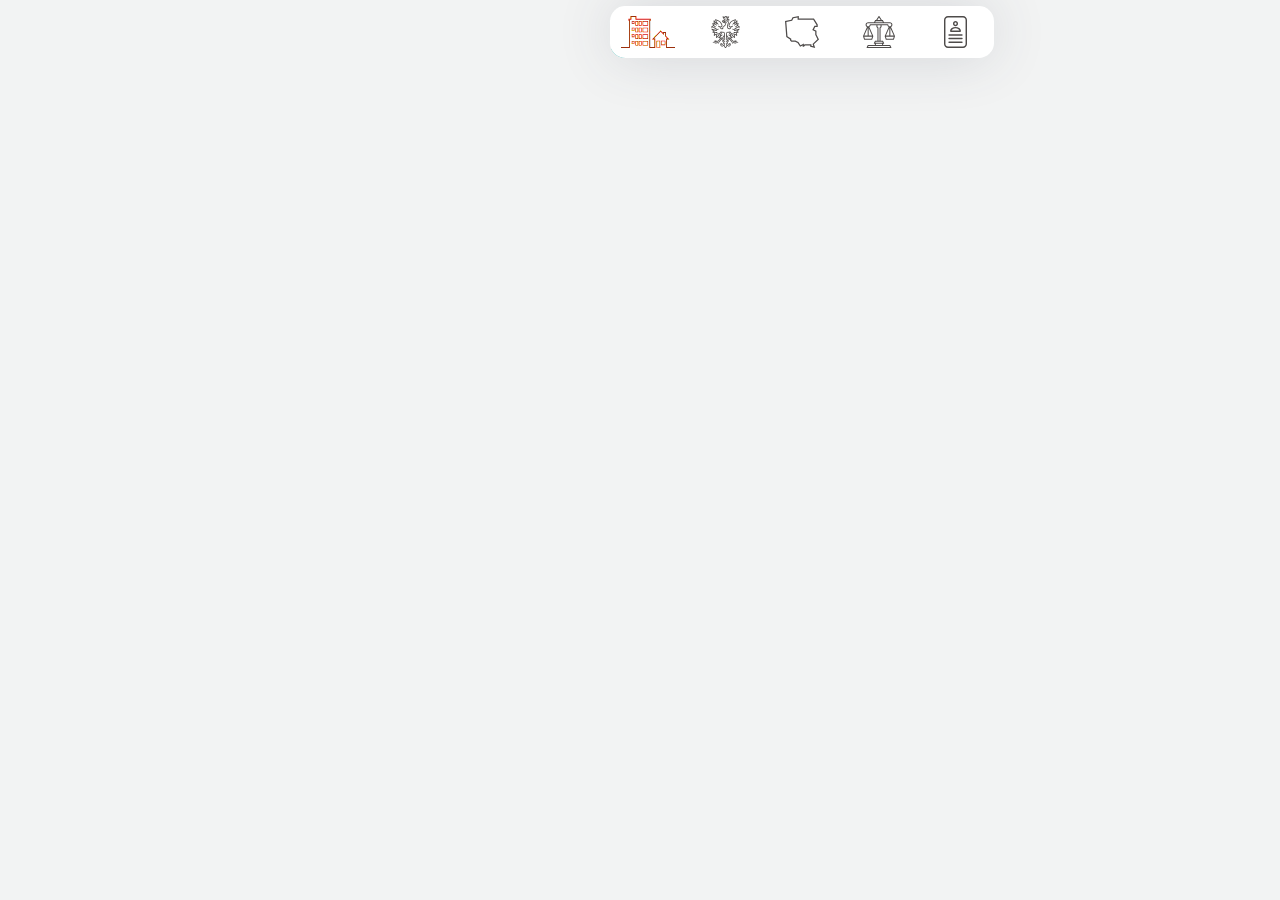
<file: html/index.html>
<!DOCTYPE html>
<html lang="pl-PL">

<head>
	<meta charset="UTF-8" />
	<meta name="viewport" content="width=device-width, initial-scale=1.0" />
	<meta http-equiv="X-UA-Compatible" content="ie=edge" />
	<meta name="keywords" content="polska, poland, flaga, godło, historia, władza, parlament, prezydent, premier" />
	<meta name="description"
		content="Witaj na mojej stronie! Przewędruj Polskę, fascynujący kraj o bogatej historii i dziedzictwie. Poznaj mnie oraz odkryj piękno Polski poprzez jej flagę, godło, wojenną banderę i hymn. Wyrusz w wirtualną podróż przez malowniczą geografię, poznając podział administracyjny, stolicę oraz największe miasta. Zanurz się w tajemnicach władzy, śledząc rozwój kraju i jego decydentów. Polska to nie tylko miejsce na mapie, to serce Europy, które bije silnym pulsującym życiem. Zapraszam do odkrywania z nami tej fascynującej krainy!" />
	<meta name="author" content="Szymon Olkowski" />
	<title>Odkryj Polskę: Historia, Kultura i Tajemnice</title>
	<!-- !CSS Section -->
	<link rel="shortcut icon" href="../img/favicon.ico" type="image/x-icon" />
	<link rel="stylesheet" href="../css/nav.css" />
	<link rel="stylesheet" href="../css/main.css" />
	<link href="https://fonts.googleapis.com/css?family=Baloo+2:400,800&display=swap" rel="stylesheet" />
	<!-- !JS & Script Section -->
</head>

<body>
	<p id="info-navbar">
		<span id="inside-info-navbar"></span>
	</p>
	<header id="navbar-container">
		<nav id="navbar">
			<ul>
				<a onmouseover="change_text('Strona Główna')" id="home-li" href="index.html">
					<li>
						<img id="home-icon" class="navbar-icons" src="../img/hmicon.svg" />
					</li>
				</a>
				<a onmouseover="change_text('Polskie Symbole Narodowe')" id="pns-li" href="pns.html">
					<li>
						<img id="pns-icon" class="navbar-icons" src="../img/psnicon.svg" />
					</li>
				</a>
				<a onmouseover="change_text('Geografia i Miasta Polski')" id="geo-li" href="geography.html">
					<li>
						<img id="geo-icon" class="navbar-icons" src="../img/geoicon.svg" />
					</li>
				</a>
				<a onmouseover="change_text('Władza w Polsce')" id="law-li" href="authority.html">
					<li>
						<img id="law-icon" class="navbar-icons" src="../img/lawicon.svg" />
					</li>
				</a>
				<a onmouseover="change_text('O mnie')" id="me-li" href="me.html">
					<li>
						<img id="me-icon" class="navbar-icons" src="../img/meicon.svg" />
					</li>
				</a>
				<img class="indicator" src="../img/indicator.svg" />
			</ul>
		</nav>
	</header>
	<main class="main-index">
		<aside class="left-up-index">

		</aside>
		<aside class="left-down-index">

		</aside>
		<article class="main-content-index">

		</article>
	</main>
	<footer class="footer-index">
		<section class="footer-left-index"></section>
		<section class="author-index">
			<figure class="logo-container">
				<div class="logo-block">
					<img src="../img/logo.svg" alt="logo">
				</div>
			</figure>
			<article class="name-and-lastname">
				<h2>Szymon Olkowski</h2>
				<h4>Uczeń ZS Wieleń</h4>
			</article>
			<hr>
			<article class="multimedia">
				<ul>
					<a href="https://github.com/szymonolkowski" target="_blank">
						<li>
							<img class="multimedia-icon" src="../img/github.svg" alt="github-icon">
						</li>
					</a>
					<a href="https://stackoverflow.com/users/21071633/szymon-olkowski?tab=profile" target="_blank">
						<li>
							<img class="multimedia-icon" src="../img/stackoverflow.svg" alt="stackoverflow-icon">
						</li>
					</a>
					<a href="https://medium.com/@szymonolkowski" target="_blank">
						<li>
							<img class="multimedia-icon" src="../img/medium.svg" alt="medium-icon">
							
						</li>
					</a>
				</ul>
			</article>
		</section>
	</footer>
	<script src="../js/nav.js"></script>
</body>

</html>
</file>
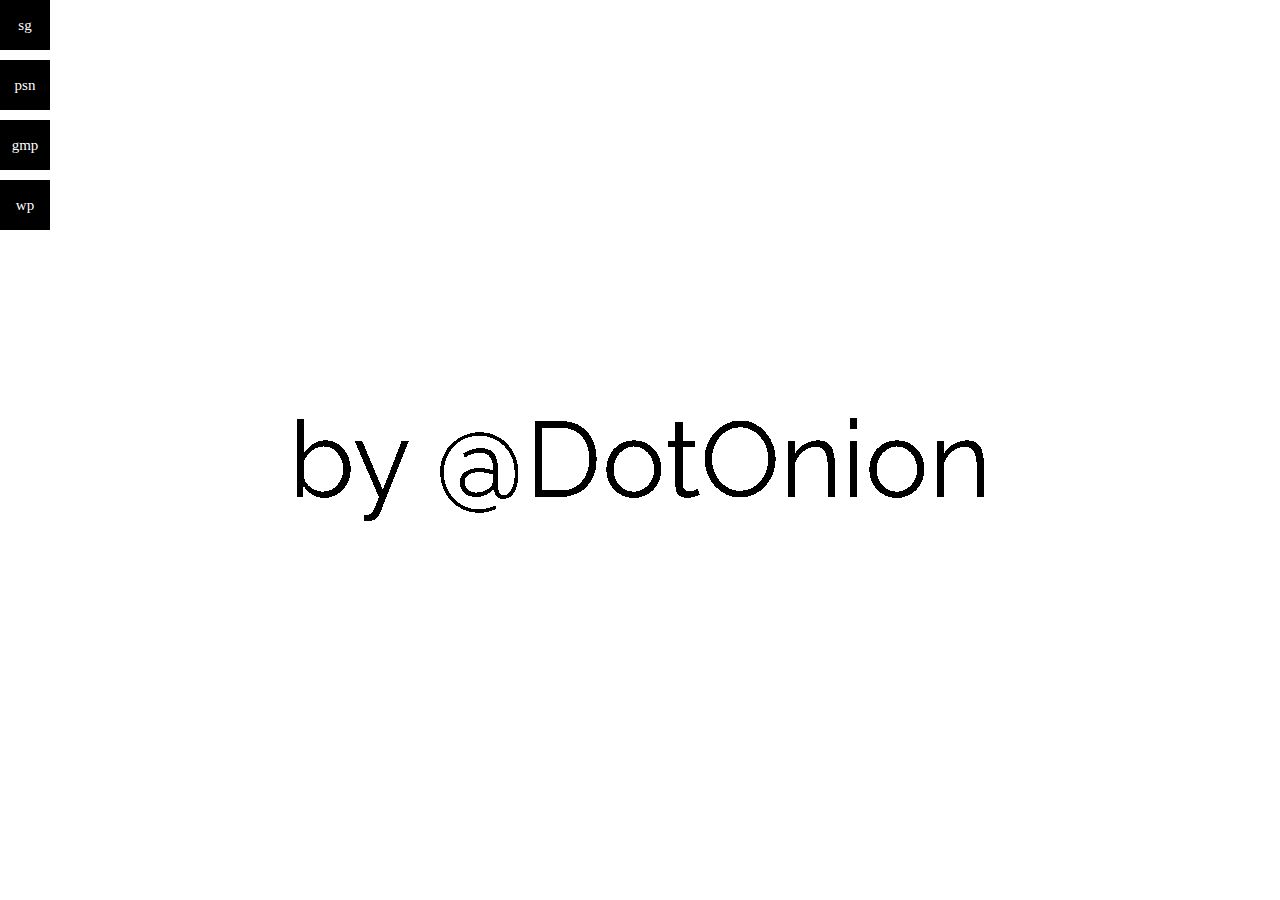
<file: test/index.html>
<!DOCTYPE html>
<html>
<head>
	<meta charset="UTF-8">
	<title>Document</title>
	<link rel="stylesheet" href="styl.css">
</head>
<body>
	<div id="container">
		<span id="text1"></span>
		<span id="text2"></span>
	</div>
	<div class="t" id="n" onmouseover="morphing()">sg</div>
	<div class="t" id="a">psn</div>
	<div class="t" id="v">gmp</div>
	<div class="t" id="c">wp</div>

	<svg id="filters">
		<defs>
			<filter id="threshold">
				<feColorMatrix in="SourceGraphic" type="matrix" values="1 0 0 0 0
										0 1 0 0 0
										0 0 1 0 0
										0 0 0 255 -140" />
			</filter>
		</defs>
	</svg>
	<script src="main.js"></script>
</body>
</html>
</file>
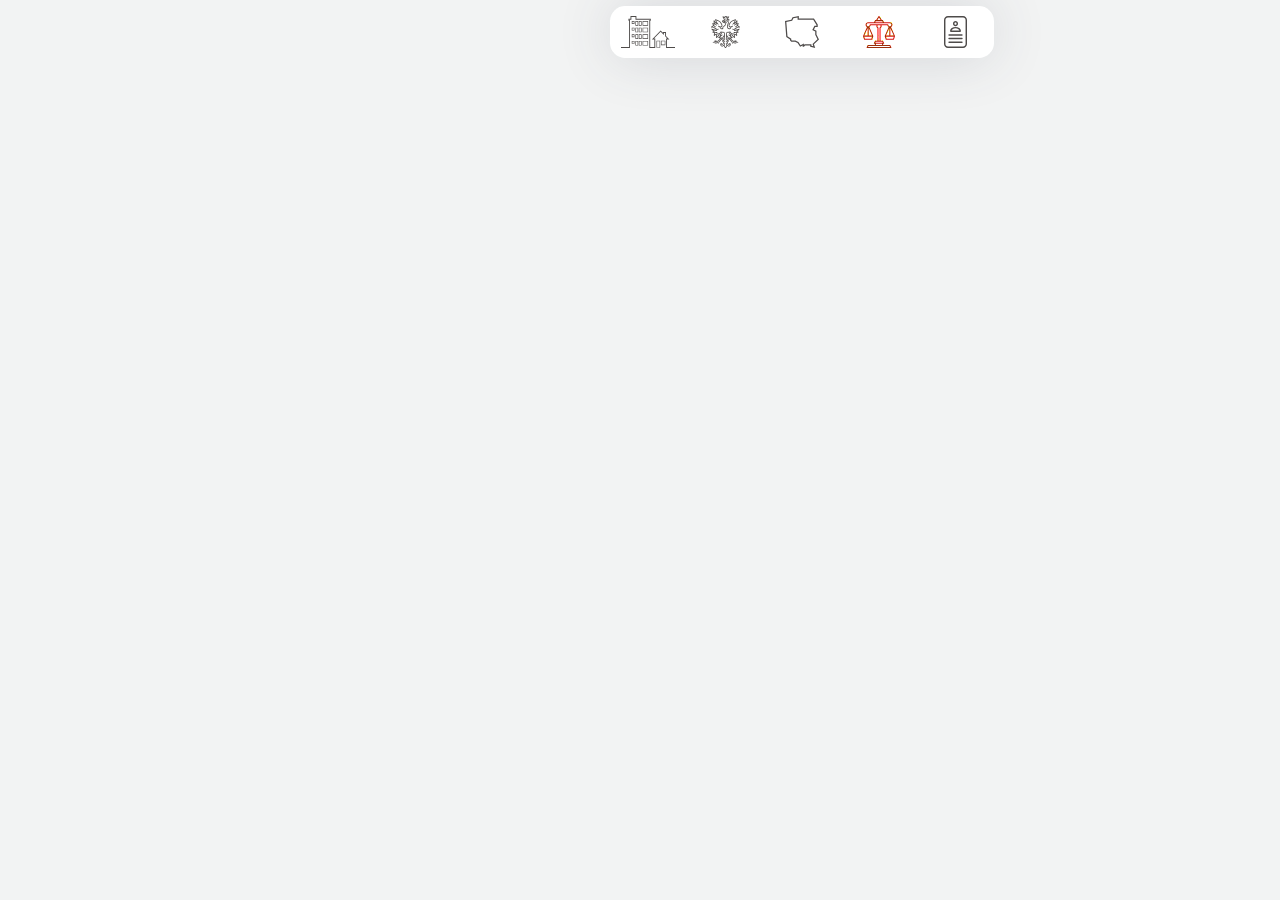
<file: html/authority.html>
<!DOCTYPE html>
<html lang="pl-PL">

<head>
	<meta charset="UTF-8" />
	<meta name="viewport" content="width=device-width, initial-scale=1.0" />
	<meta http-equiv="X-UA-Compatible" content="ie=edge" />
	<meta name="keywords" content="polska, poland, flaga, godło, historia, władza, parlament, prezydent, premier" />
	<meta name="description"
		content="Witaj na mojej stronie! Przewędruj Polskę, fascynujący kraj o bogatej historii i dziedzictwie. Poznaj mnie oraz odkryj piękno Polski poprzez jej flagę, godło, wojenną banderę i hymn. Wyrusz w wirtualną podróż przez malowniczą geografię, poznając podział administracyjny, stolicę oraz największe miasta. Zanurz się w tajemnicach władzy, śledząc rozwój kraju i jego decydentów. Polska to nie tylko miejsce na mapie, to serce Europy, które bije silnym pulsującym życiem. Zapraszam do odkrywania z nami tej fascynującej krainy!" />
	<meta name="author" content="Szymon Olkowski" />
	<title>Władza w Polsce</title>
	<!-- !CSS Section -->
	<link rel="shortcut icon" href="../img/favicon.ico" type="image/x-icon" />
	<link rel="stylesheet" href="../css/nav.css" />
	<link rel="stylesheet" href="../css/main.css" />
	<link rel="stylesheet" href="../css/law.css">
	<link href="https://fonts.googleapis.com/css?family=Baloo+2:400,800&display=swap" rel="stylesheet" />
	<!-- !JS & Script Section -->
</head>

<body>
	<p id="info-navbar">
		<span id="inside-info-navbar">Polskie Symbole Narodowe</span>
	</p>
	<header id="navbar-container">
		<nav id="navbar">
			<ul>
				<a id="home-li" href="index.html">
					<li>
						<img id="home-icon" class="navbar-icons" src="../img/hmicon.svg" />
					</li>
				</a>
				<a id="pns-li" href="pns.html">
					<li>
						<img id="pns-icon" class="navbar-icons" src="../img/psnicon.svg" />
					</li>
				</a>
				<a id="geo-li" href="geography.html">
					<li>
						<img id="geo-icon" class="navbar-icons" src="../img/geoicon.svg" />
					</li>
				</a>
				<a id="law-li" href="authority.html">
					<li>
						<img id="law-icon" class="navbar-icons" src="../img/lawicon.svg" />
					</li>
				</a>
				<a id="me-li" href="me.html">
					<li>
						<img id="me-icon" class="navbar-icons" src="../img/meicon.svg" />
					</li>
				</a>
				<img class="indicator" src="../img/indicator.svg" />
			</ul>
		</nav>
	</header>
	<main class="main-index">
		<aside class="left-up-index">

		</aside>
		<aside class="left-down-index">

		</aside>
		<article class="main-content-index">

		</article>
	</main>
	<footer class="footer-index">
		<section class="footer-left-index"></section>
		<section class="author-index">
			<figure class="logo-container">
				<div class="logo-block">
					<img src="../img/logo.svg" alt="logo">
				</div>
			</figure>
			<article class="name-and-lastname">
				<h2>Szymon Olkowski</h2>
				<h4>Uczeń ZS Wieleń</h4>
			</article>
			<hr>
			<article class="multimedia">
				<ul>
					<a href="https://github.com/szymonolkowski" target="_blank">
						<li>
							<img class="multimedia-icon" src="../img/github.svg" alt="github-icon">
						</li>
					</a>
					<a href="https://stackoverflow.com/users/21071633/szymon-olkowski?tab=profile" target="_blank">
						<li>
							<img class="multimedia-icon" src="../img/stackoverflow.svg" alt="stackoverflow-icon">
						</li>
					</a>
					<a href="https://medium.com/@szymonolkowski" target="_blank">
						<li>
							<img class="multimedia-icon" src="../img/medium.svg" alt="medium-icon">
						</li>
					</a>
				</ul>
			</article>
		</section>
	</footer>
	<script src="../js/nav.js"></script>
</body>

</html>
</file>
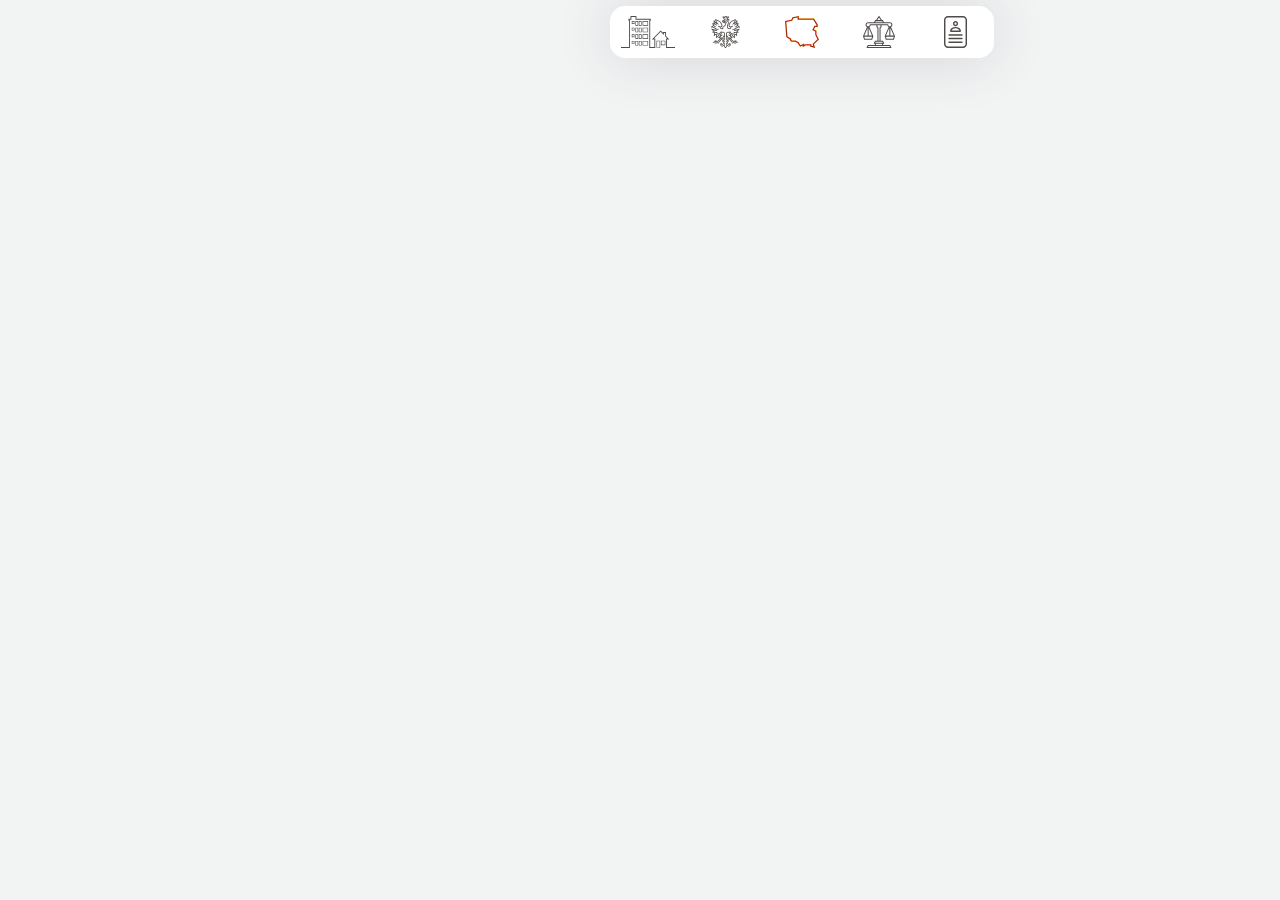
<file: html/geography.html>
<!DOCTYPE html>
<html lang="pl-PL">

<head>
	<meta charset="UTF-8" />
	<meta name="viewport" content="width=device-width, initial-scale=1.0" />
	<meta http-equiv="X-UA-Compatible" content="ie=edge" />
	<meta name="keywords" content="polska, poland, flaga, godło, historia, władza, parlament, prezydent, premier" />
	<meta name="description"
		content="Witaj na mojej stronie! Przewędruj Polskę, fascynujący kraj o bogatej historii i dziedzictwie. Poznaj mnie oraz odkryj piękno Polski poprzez jej flagę, godło, wojenną banderę i hymn. Wyrusz w wirtualną podróż przez malowniczą geografię, poznając podział administracyjny, stolicę oraz największe miasta. Zanurz się w tajemnicach władzy, śledząc rozwój kraju i jego decydentów. Polska to nie tylko miejsce na mapie, to serce Europy, które bije silnym pulsującym życiem. Zapraszam do odkrywania z nami tej fascynującej krainy!" />
	<meta name="author" content="Szymon Olkowski" />
	<title>Geografia i miasta Polski</title>
	<!-- !CSS Section -->
	<link rel="shortcut icon" href="../img/favicon.ico" type="image/x-icon" />
	<link rel="stylesheet" href="../css/nav.css" />
	<link rel="stylesheet" href="../css/main.css" />
	<link rel="stylesheet" href="../css/geo.css">
	<link href="https://fonts.googleapis.com/css?family=Baloo+2:400,800&display=swap" rel="stylesheet" />
	<!-- !JS & Script Section -->
</head>

<body>
	<p id="info-navbar">
		<span id="inside-info-navbar">Polskie Symbole Narodowe</span>
	</p>
	<header id="navbar-container">
		<nav id="navbar">
			<ul>
				<a id="home-li" href="index.html">
					<li>
						<img id="home-icon" class="navbar-icons" src="../img/hmicon.svg" />
					</li>
				</a>
				<a id="pns-li" href="pns.html">
					<li>
						<img id="pns-icon" class="navbar-icons" src="../img/psnicon.svg" />
					</li>
				</a>
				<a id="geo-li" href="geography.html">
					<li>
						<img id="geo-icon" class="navbar-icons" src="../img/geoicon.svg" />
					</li>
				</a>
				<a id="law-li" href="authority.html">
					<li>
						<img id="law-icon" class="navbar-icons" src="../img/lawicon.svg" />
					</li>
				</a>
				<a id="me-li" href="me.html">
					<li>
						<img id="me-icon" class="navbar-icons" src="../img/meicon.svg" />
					</li>
				</a>
				<img class="indicator" src="../img/indicator.svg" />
			</ul>
		</nav>
	</header>
	<main class="main-index">
		<aside class="left-up-index">

		</aside>
		<aside class="left-down-index">

		</aside>
		<article class="main-content-index">

		</article>
	</main>
	<footer class="footer-index">
		<section class="footer-left-index"></section>
		<section class="author-index">
			<figure class="logo-container">
				<div class="logo-block">
					<img src="../img/logo.svg" alt="logo">
				</div>
			</figure>
			<article class="name-and-lastname">
				<h2>Szymon Olkowski</h2>
				<h4>Uczeń ZS Wieleń</h4>
			</article>
			<hr>
			<article class="multimedia">
				<ul>
					<a href="https://github.com/szymonolkowski" target="_blank">
						<li>
							<img class="multimedia-icon" src="../img/github.svg" alt="github-icon">
						</li>
					</a>
					<a href="https://stackoverflow.com/users/21071633/szymon-olkowski?tab=profile" target="_blank">
						<li>
							<img class="multimedia-icon" src="../img/stackoverflow.svg" alt="stackoverflow-icon">
						</li>
					</a>
					<a href="https://medium.com/@szymonolkowski" target="_blank">
						<li>
							<img class="multimedia-icon" src="../img/medium.svg" alt="medium-icon">
						</li>
					</a>
				</ul>
			</article>
		</section>
	</footer>
	<script src="../js/nav.js"></script>
</body>

</html>
</file>
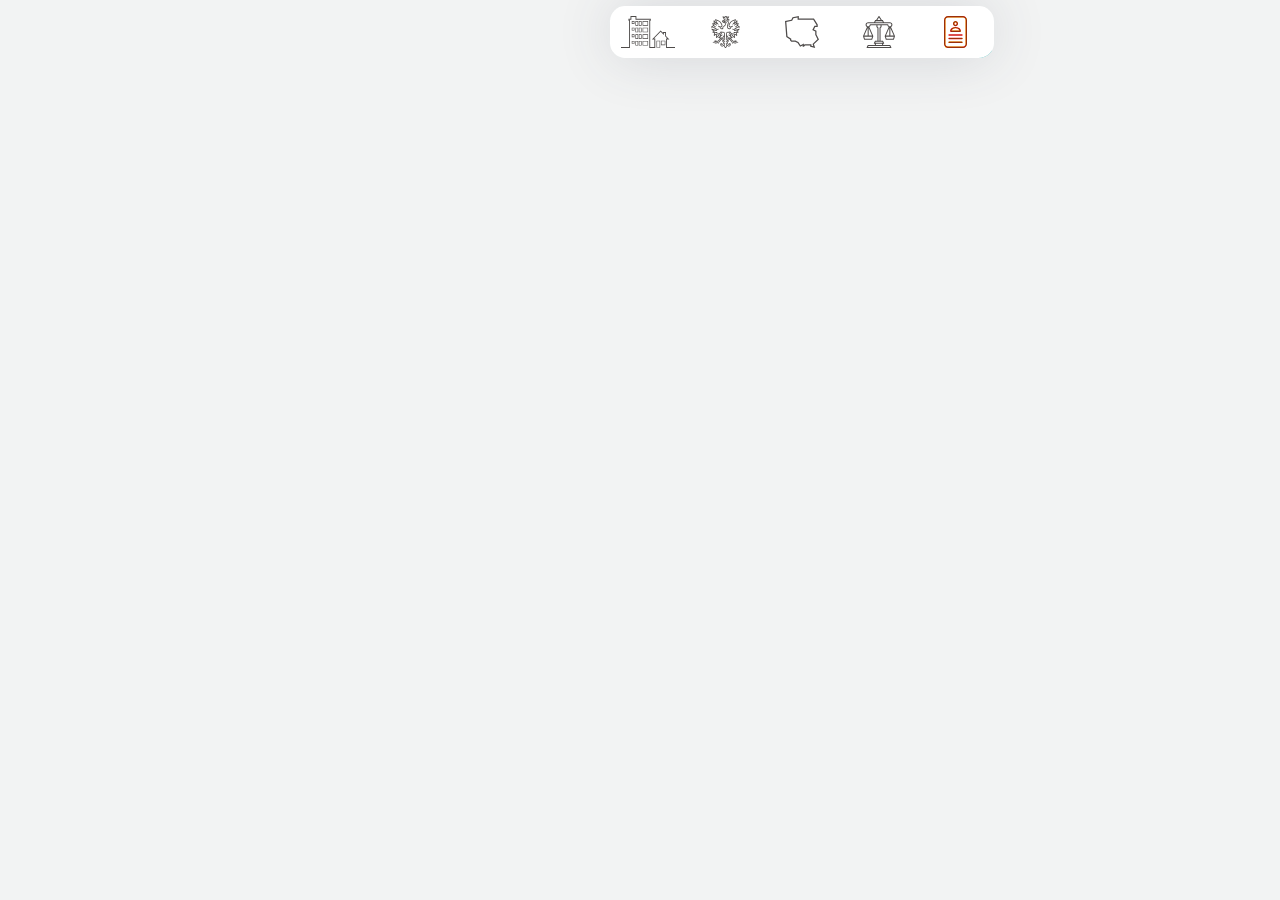
<file: html/me.html>
<!DOCTYPE html>
<html lang="pl-PL">

<head>
	<meta charset="UTF-8" />
	<meta name="viewport" content="width=device-width, initial-scale=1.0" />
	<meta http-equiv="X-UA-Compatible" content="ie=edge" />
	<meta name="keywords" content="polska, poland, flaga, godło, historia, władza, parlament, prezydent, premier" />
	<meta name="description"
		content="Witaj na mojej stronie! Przewędruj Polskę, fascynujący kraj o bogatej historii i dziedzictwie. Poznaj mnie oraz odkryj piękno Polski poprzez jej flagę, godło, wojenną banderę i hymn. Wyrusz w wirtualną podróż przez malowniczą geografię, poznając podział administracyjny, stolicę oraz największe miasta. Zanurz się w tajemnicach władzy, śledząc rozwój kraju i jego decydentów. Polska to nie tylko miejsce na mapie, to serce Europy, które bije silnym pulsującym życiem. Zapraszam do odkrywania z nami tej fascynującej krainy!" />
	<meta name="author" content="Szymon Olkowski" />
	<title>O mnie</title>
	<!-- !CSS Section -->
	<link rel="shortcut icon" href="../img/favicon.ico" type="image/x-icon" />
	<link rel="stylesheet" href="../css/nav.css" />
	<link rel="stylesheet" href="../css/main.css" />
	<link rel="stylesheet" href="../css/me.css">
	<link href="https://fonts.googleapis.com/css?family=Baloo+2:400,800&display=swap" rel="stylesheet" />
	<!-- !JS & Script Section -->
</head>

<body>
	<p id="info-navbar">
		<span id="inside-info-navbar">Polskie Symbole Narodowe</span>
	</p>
	<header id="navbar-container">
		<nav id="navbar">
			<ul>
				<a id="home-li" href="index.html">
					<li>
						<img id="home-icon" class="navbar-icons" src="../img/hmicon.svg" />
					</li>
				</a>
				<a id="pns-li" href="pns.html">
					<li>
						<img id="pns-icon" class="navbar-icons" src="../img/psnicon.svg" />
					</li>
				</a>
				<a id="geo-li" href="geography.html">
					<li>
						<img id="geo-icon" class="navbar-icons" src="../img/geoicon.svg" />
					</li>
				</a>
				<a id="law-li" href="authority.html">
					<li>
						<img id="law-icon" class="navbar-icons" src="../img/lawicon.svg" />
					</li>
				</a>
				<a id="me-li" href="me.html">
					<li>
						<img id="me-icon" class="navbar-icons" src="../img/meicon.svg" />
					</li>
				</a>
				<img class="indicator" src="../img/indicator.svg" />
			</ul>
		</nav>
	</header>
	<main class="main-index">
		<aside class="left-up-index">

		</aside>
		<aside class="left-down-index">

		</aside>
		<article class="main-content-index">

		</article>
	</main>
	<footer class="footer-index">
		<section class="footer-left-index"></section>
		<section class="author-index">
			<figure class="logo-container">
				<div class="logo-block">
					<img src="../img/logo.svg" alt="logo">
				</div>
			</figure>
			<article class="name-and-lastname">
				<h2>Szymon Olkowski</h2>
				<h4>Uczeń ZS Wieleń</h4>
			</article>
			<hr>
			<article class="multimedia">
				<ul>
					<a href="https://github.com/szymonolkowski" target="_blank">
						<li>
							<img class="multimedia-icon" src="../img/github.svg" alt="github-icon">
						</li>
					</a>
					<a href="https://stackoverflow.com/users/21071633/szymon-olkowski?tab=profile" target="_blank">
						<li>
							<img class="multimedia-icon" src="../img/stackoverflow.svg" alt="stackoverflow-icon">
						</li>
					</a>
					<a href="https://medium.com/@szymonolkowski" target="_blank">
						<li>
							<img class="multimedia-icon" src="../img/medium.svg" alt="medium-icon">
						</li>
					</a>
				</ul>
			</article>
		</section>
	</footer>
	<script src="../js/nav.js"></script>
</body>

</html>
</file>
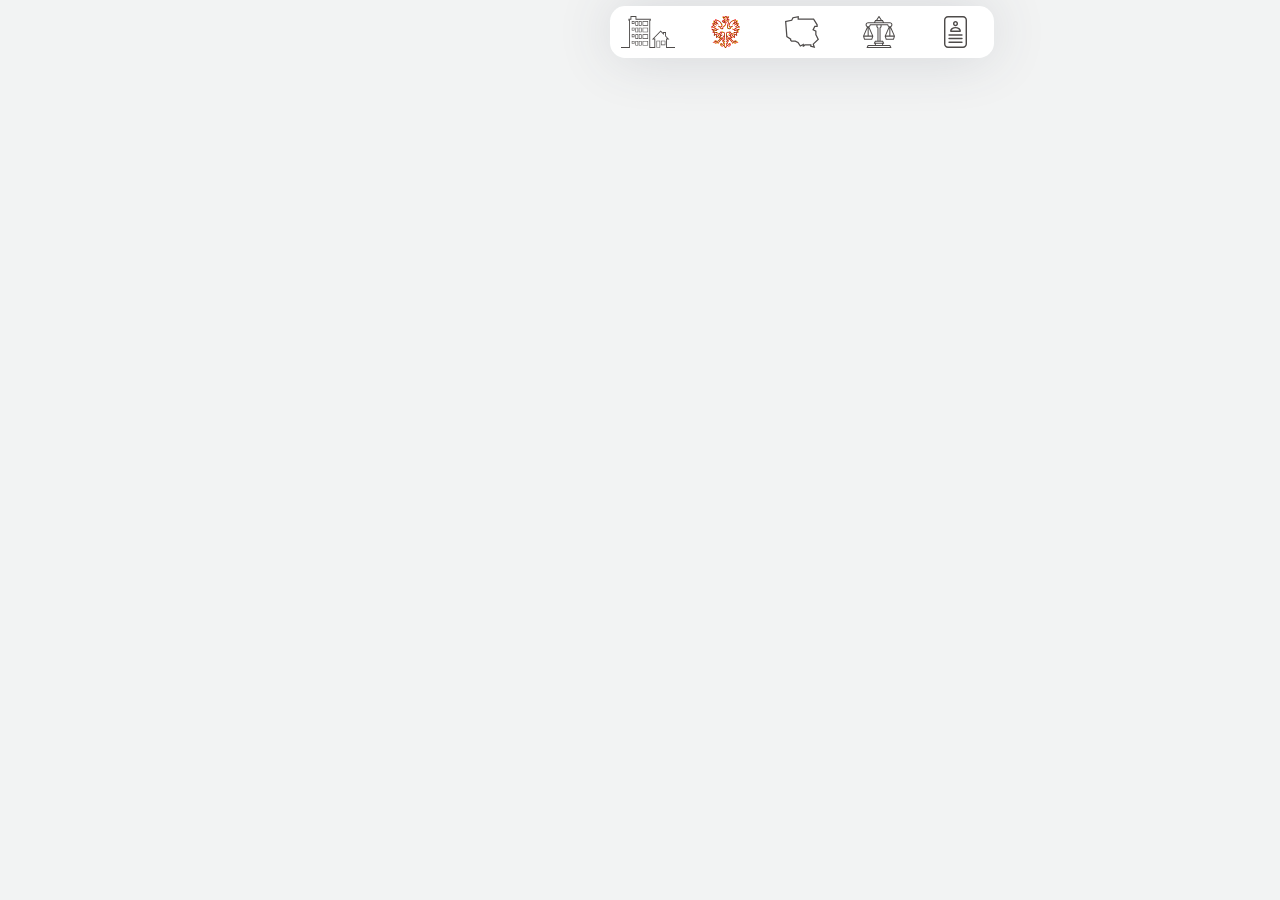
<file: html/pns.html>
<!DOCTYPE html>
<html lang="pl-PL">

<head>
	<meta charset="UTF-8" />
	<meta name="viewport" content="width=device-width, initial-scale=1.0" />
	<meta http-equiv="X-UA-Compatible" content="ie=edge" />
	<meta name="keywords" content="polska, poland, flaga, godło, historia, władza, parlament, prezydent, premier" />
	<meta name="description"
		content="Witaj na mojej stronie! Przewędruj Polskę, fascynujący kraj o bogatej historii i dziedzictwie. Poznaj mnie oraz odkryj piękno Polski poprzez jej flagę, godło, wojenną banderę i hymn. Wyrusz w wirtualną podróż przez malowniczą geografię, poznając podział administracyjny, stolicę oraz największe miasta. Zanurz się w tajemnicach władzy, śledząc rozwój kraju i jego decydentów. Polska to nie tylko miejsce na mapie, to serce Europy, które bije silnym pulsującym życiem. Zapraszam do odkrywania z nami tej fascynującej krainy!" />
	<meta name="author" content="Szymon Olkowski" />
	<title>Polskie Symbole Narodowe</title>
	<!-- !CSS Section -->
	<link rel="shortcut icon" href="../img/favicon.ico" type="image/x-icon" />
	<link rel="stylesheet" href="../css/nav.css" />
	<link rel="stylesheet" href="../css/main.css" />
	<link rel="stylesheet" href="../css/pns.css">
	<link href="https://fonts.googleapis.com/css?family=Baloo+2:400,800&display=swap" rel="stylesheet" />
	<!-- !JS & Script Section -->
</head>

<body>
	<p id="info-navbar">
		<span id="inside-info-navbar">Polskie Symbole Narodowe</span>
	</p>
	<header id="navbar-container">
		<nav id="navbar">
			<ul>
				<a id="home-li" href="index.html">
					<li>
						<img id="home-icon" class="navbar-icons" src="../img/hmicon.svg" />
					</li>
				</a>
				<a id="pns-li" href="pns.html">
					<li>
						<img id="pns-icon" class="navbar-icons" src="../img/psnicon.svg" />
					</li>
				</a>
				<a id="geo-li" href="geography.html">
					<li>
						<img id="geo-icon" class="navbar-icons" src="../img/geoicon.svg" />
					</li>
				</a>
				<a id="law-li" href="authority.html">
					<li>
						<img id="law-icon" class="navbar-icons" src="../img/lawicon.svg" />
					</li>
				</a>
				<a id="me-li" href="me.html">
					<li>
						<img id="me-icon" class="navbar-icons" src="../img/meicon.svg" />
					</li>
				</a>
				<img class="indicator" src="../img/indicator.svg" />
			</ul>
		</nav>
	</header>
	<main class="main-index">
		<aside class="left-up-index">

		</aside>
		<aside class="left-down-index">

		</aside>
		<article class="main-content-index">

		</article>
	</main>
	<footer class="footer-index">
		<section class="footer-left-index"></section>
		<section class="author-index">
			<figure class="logo-container">
				<div class="logo-block">
					<img src="../img/logo.svg" alt="logo">
				</div>
			</figure>
			<article class="name-and-lastname">
				<h2>Szymon Olkowski</h2>
				<h4>Uczeń ZS Wieleń</h4>
			</article>
			<hr>
			<article class="multimedia">
				<ul>
					<a href="https://github.com/szymonolkowski" target="_blank">
						<li>
							<img class="multimedia-icon" src="../img/github.svg" alt="github-icon">
						</li>
					</a>
					<a href="https://stackoverflow.com/users/21071633/szymon-olkowski?tab=profile" target="_blank">
						<li>
							<img class="multimedia-icon" src="../img/stackoverflow.svg" alt="stackoverflow-icon">
						</li>
					</a>
					<a href="https://medium.com/@szymonolkowski" target="_blank">
						<li>
							<img class="multimedia-icon" src="../img/medium.svg" alt="medium-icon">
						</li>
					</a>
				</ul>
			</article>
		</section>
	</footer>
	<script src="../js/nav.js"></script>
</body>

</html>
</file>
<file: css/nav.css>
@import url("https://fonts.googleapis.com/css2?family=Roboto:ital,wght@0,100;0,300;0,400;0,500;0,700;0,900;1,100;1,300;1,400;1,500;1,700;1,900&display=swap");
@import url("https://fonts.googleapis.com/css?family=Raleway:900&display=swap");


#navbar-container {
	width: 100%;
	height: 5vw;
	position: fixed;
	top: 0;
	left: 0;
	display: flex;
	justify-content: flex-end;
	align-items: center;
	font-size: 1vw;
	font-family: "Roboto", sans-serif;
	font-weight: 900;
	z-index: 99;
}

#navbar {
	height: 4vw;
	width: 52.35vw;
	font-size: 2vw;
	display: flex;
	align-items: center;
	animation: nav-slide-in 0.8s;
}

#navbar ul {
	background-color: white;
	border-radius: 1.2vw;
	margin: 0;
	padding: 0;
	list-style: none;
	width: 30vw;
	height: 4vw;
	display: flex;
	justify-content: space-around;
	align-items: center;
	box-shadow: 0px 0px 57px -3px rgba(66, 68, 90, 0.19);
	position: relative;
	overflow: hidden;
	animation: float_navbar 5s ease-in-out infinite;
}

#navbar ul a {
	width: 15%;
}

#navbar ul li {
	display: flex;
	justify-content: center;
	align-items: center;
	height: 3vw;
	border-radius: 0.8vw;
	transition: 0.2s;
}

#navbar ul a {
	text-decoration: none;
	color: #504B4B;
	display: flex;
	justify-content: center;
	align-items: center;
}

.navbar-icons {
	filter: invert(23%) sepia(77%) saturate(26%) hue-rotate(328deg)
		brightness(96%) contrast(84%);
	height: 2.5vw;
	transition: 0.2s;
	pointer-events: none;
}

.indicator {
	position: absolute;
	left: -1.2vw;
	bottom: 0;
	filter: invert(51%) sepia(76%) saturate(466%) hue-rotate(128deg)
		brightness(97%) contrast(83%);
	transition: 0.6s;
	width: 8vw;
	height: 3.7vw;
	mix-blend-mode: saturation;
	pointer-events: none;
}

#navbar ul #home-li:hover ~ .indicator {
	animation: pns-transition 0.6s;
	left: -1.2vw;
}

#navbar ul #pns-li:hover ~ .indicator {
	animation: pns-transition 0.6s;
	left: 5vw;
}

#navbar ul #geo-li:hover ~ .indicator {
	animation: pns-transition 0.6s;
	left: 11vw;
}

#navbar ul #law-li:hover ~ .indicator {
	animation: pns-transition 0.6s;
	left: 17vw;
}

#navbar ul #me-li:hover ~ .indicator {
	animation: pns-transition 0.6s;
	left: 23vw;
}

#home-li {
	animation: nav-slide-in 1.4s;
}

#pns-li {
	animation: nav-slide-in 1.8s;
}

#geo-li {
	animation: nav-slide-in 2.2s;
}

#law-li {
	animation: nav-slide-in 2.6s;
}

#me-li {
	animation: nav-slide-in 3s;
}

/* There is a problem that lead to cursor not touching element and hover then doesn't do shit and its a indicator fucking problem*/

#inside-info-navbar {
	display: block;
	rotate: 180deg;
	font-size-adjust: none;
	font-size: 0.9vw;
	pointer-events: none;
}

#info-navbar::after {
	border-radius: 5vw;
}

@keyframes pns-transition {
	0% {
		width: 8vw;
		height: 3.7vw;
	}
	20% {
		height: 0.5vw;
		width: 9.5vw;
	}
	100% {
		width: 8vw;
		height: 3.7vw;
	}
}

body p#info-navbar {
	transform: translatey(0);
	animation: float 5s ease-in-out infinite;
	text-align: center;
	text-transform: uppercase;
	font-weight: bold;
	letter-spacing: 0.15vw;
	font-size: 0.9vw;
	color: black;
	background-color: white;
	padding: 2.5vw;
	border-radius: 1.2vw;
	position: relative;
	/* box-shadow: -1.4vw 1.5vw rgba(66, 68, 90, 0.19); */
	box-shadow: -0.7vw 0.85vw rgba(66, 68, 90, 0.19),
		inset 0px 0px 10px -3px rgba(66, 68, 90, 0.19);
	font-family: "Baloo 2", cursive;
	width: 10vw;
	height: 2vw;
	rotate: 180deg;
	z-index: 9999;
	transition: opacity 0.2s;
	pointer-events: none;
	opacity: 0;
}

body p#info-navbar:after {
	transform: translatey(0px);
	animation: float2 5s ease-in-out infinite;
	content: attr(data-before);
	content: ".";
	font-weight: bold;
	fill: #dc4d4e;
	/* text-shadow: -1.5vw 1.5vw rgba(66, 68, 90, 0.19); */
	text-shadow: -0.75vw 0.85vw rgba(66, 68, 90, 0.19);
	text-align: left;
	font-size: 3.7vw;
	width: 3.7vw;
	height: 0.7vw;
	line-height: 2vw;
	border-radius: 1.2vw;
	background-color: #dc4d4e;
	position: absolute;
	display: block;
	bottom: -2.2vw;
	left: 0;
	/* box-shadow: -1.5vw 1.5vw rgba(66, 68, 90, 0.19); */
	box-shadow: -0.75vw 0.85vw rgba(66, 68, 90, 0.19);
	z-index: -3;
}

body p#info-navbar.show {
	animation: showin 0.5s ease-out forwards, float 5s ease-in-out infinite;
	transform-origin: left center;
}

body p#info-navbar.show:after {
	animation: showin-after 1s ease-out forwards, float2 5s ease-in-out infinite,
		showin-after-content 0.6s ease-out forwards;
}

@keyframes showin {
	0% {
		display: block;
		opacity: 0;
		translate: -20vw;
	}
	100% {
		opacity: 1;
		translate: 0;
	}
}

@keyframes showin-after {
	0% {
		opacity: 0;
		translate: 10vw;
	}

	50% {
		translate: -2vw;
	}

	100% {
		opacity: 1;
		translate: 0;
	}
}

@keyframes showin-after-content {
	0% {
		text-indent: 10vw;
	}

	50% {
		text-indent: -3vw;
	}

	100% {
		text-indent: 0;
	}
}

@keyframes float {
	0% {
		transform: translateY(0);
	}
	50% {
		transform: translateY(-0.9vw);
	}
	100% {
		transform: translateY(0);
	}
}

@keyframes float_navbar {
	0% {
		transform: translateY(0);
	}
	50% {
		transform: translateY(-0.1vw);
	}
	100% {
		transform: translateY(0);
	}
}

@keyframes float2 {
	0% {
		line-height: 2vw;
		transform: translateY(0);
	}
	55% {
		transform: translateY(-0.9vw);
	}
	60% {
		line-height: 0.67vw;
	}
	100% {
		line-height: 2vw;
		transform: translateY(0);
	}
}

body p#info-navbar.hide {
	animation: hide 0.5s ease-in-out forwards,
		reverse-float 5s ease-in-out infinite;
	transform-origin: left center;
}

body p#info-navbar.hide:after {
	animation: hide-after 1s ease-in-out forwards,
		reverse-float2 5s ease-in-out infinite,
		hide-after-content 0.6s ease-in-out forwards;
}

@keyframes hide {
	0% {
		opacity: 1;
		translate: 0;
	}
	100% {
		opacity: 0;
		translate: 20vw;
		display: none;
	}
}

@keyframes hide-after {
	0% {
		opacity: 1;
		translate: 0;
	}

	100% {
		opacity: 0;
		translate: -20vw;
	}
}

@keyframes hide-after-content {
	0% {
		text-indent: 0;
	}

	50% {
		text-indent: -3vw;
	}

	100% {
		text-indent: 10vw;
	}
}

@keyframes reverse-float {
	0% {
		transform: translateY(0);
	}
	50% {
		transform: translateY(-0.9vw);
	}
	100% {
		transform: translateY(0);
	}
}

@keyframes reverse-float2 {
	0% {
		line-height: 2vw;
		transform: translateY(0);
	}
	55% {
		transform: translateY(-0.9vw);
	}
	60% {
		line-height: 0.67vw;
	}
	100% {
		line-height: 2vw;
		transform: translateY(0);
	}
}

@keyframes nav-slide-in {
	0% {
		transform: translateY(-10vw);
	}
	100% {
		transform: translateY(0);
	}
}
</file>
<file: css/main.css>
body,
html {
	margin: 0;
	padding: 0;
	box-sizing: border-box;
	color: #504b4b;
	background-color: #f2f3f3;
}

hr {
	width: 85%;
	background-color: #504B4B ;
	border: none;
	height: 0.1vw;
	margin: 0;
	margin-left: auto;
	margin-right: auto;
}

.left-up-index {
	grid-area: aside-up;
	background-color: white;
	box-shadow: 0px 0px 57px -3px rgba(66, 68, 90, 0.19);
	border-radius: 1.2vw;
	transform: scale(00%);
	animation: pop-in 0.4s forwards;
	animation-delay: 0.4s;
}

.left-down-index {
	grid-area: aside-down;
	background-color: white;
	box-shadow: 0px 0px 57px -3px rgba(66, 68, 90, 0.19);
	border-radius: 1.2vw;
	transform: scale(00%);
	animation: pop-in 0.6s forwards;
	animation-delay: 0.6s;
}

.main-content-index {
	grid-area: main;
	background-color: white;
	box-shadow: 0px 0px 57px -3px rgba(66, 68, 90, 0.19);
	border-radius: 1.2vw;
	transform: scale(00%);
	animation: pop-in 0.7s forwards;
	animation-delay: 0.8s;
}

.footer-left-index {
	grid-area: fl;
	background-color: white;
	box-shadow: 0px 0px 57px -3px rgba(66, 68, 90, 0.19);
	border-radius: 1.2vw;
	transform: scale(00%);
	animation: pop-in 0.8s forwards;
	animation-delay: 1s;
}

.author-index {
	grid-area: fa;
	background-color: white;
	box-shadow: 0px 0px 57px -3px rgba(66, 68, 90, 0.19);
	border-radius: 1.2vw;
	transform: scale(00%);
	animation: pop-in 0.9s forwards;
	animation-delay: 1.2s;
}

.main-index {
	display: grid;
	grid-template-areas:
		"aside-up aside-up main main main main"
		"aside-up aside-up main main main main"
		"aside-down aside-down main main main main"
		"aside-down aside-down main main main main";
	gap: 3vw;
	width: 1400px;
	position: absolute;
	left: 0;
	right: 0;
	margin-left: auto;
	margin-right: auto;
	top: 7vw;
	height: 30vw;
}

.footer-index {
	display: grid;
	grid-template-areas: "fl fl fl fl fa fa";
	gap: 3vw;
	width: 1400px;
	position: absolute;
	left: 0;
	right: 0;
	margin-left: auto;
	margin-right: auto;
	top: 40vw;
	padding-bottom: 3vw;
}

@keyframes pop-in {
	0% {
		transform: scale(0%);
	}

	60% {
		transform: scale(110%);
	}

	100% {
		transform: scale(100%);
	}
}

.logo-container {
	display: flex;
	justify-content: center;
	align-items: start;
	box-sizing: border-box;
	height: 3vw;
	margin: 0;
}
.logo-container img {
	filter: drop-shadow(0px 0px 5px rgba(66, 68, 90, 0.3));
	width: 3.5vw;
}

.logo-container .logo-block {
	position: relative;
	top: -1.6vw;
	background-color: #4DDBA7  ;
	width: 5vw;
	height: 5vw;
	display: flex;
	justify-content: center;
	align-items: center;
	border-radius: 50%;
	box-shadow: 0px 0px 27px -3px rgba(66, 68, 90, 0.29);
}

.name-and-lastname {
	text-align: center;
	font-family: "Baloo 2", cursive;
	margin: 0;
	padding: 0;
}

.name-and-lastname h2 {
	font-weight: 800;
	font-size: 1.5vw;
	color: black;
	margin-bottom: 0;
}

.name-and-lastname h4 {
	font-size: 0.9vw;
	margin-top: 0.2vw;
	font-weight: 600;
	margin-bottom: 1.7vw;
	color: #504B4B ;
}

.multimedia {
	display: flex;
	justify-content: center;
	box-sizing: border-box;
	padding-top: 2vw;
	padding-bottom: 2vw;
}

.multimedia ul li {
	border-radius: 50%;
	width: 3vw;
	height: 3vw;
	display: flex;
	justify-content: center;
	align-items: center;
	background-color: #fff;
	box-shadow: 0px 0px 27px -3px rgba(66, 68, 90, 0.19);
	transition: 0.2s;
}

.multimedia ul li:hover {
	background-color: #4DDBA7;
}

.multimedia ul li:hover img {
	filter: invert(50%) sepia(68%) saturate(353%) hue-rotate(109deg) brightness(36%) contrast(91%);
}

.multimedia ul {
	width: 60%;
	padding: 0;
	margin: 0;
	text-decoration: none;
	list-style-type: none;
	display: flex;
	justify-content: space-around;
}

.multimedia-icon {
	width: 1.5vw;
	transition: 0.2s;
}

.multimedia-icon:nth-child(1){
	height: 1.2vw;
}



@media only screen and (width < 1500px) and (width > 1000px) {
	.main-index, .footer-index {
		width: 900px;
	}
}
</file>
<file: test/styl.css>
@import url("https://fonts.googleapis.com/css?family=Raleway:900&display=swap");

body {
    margin: 0px;
}

.t {
    width: 50px;
    height:50px;
    background: black;
	margin-bottom: 10px;
	color: white;
	font-size: 15px;
	display: flex;
	justify-content: center;
	align-items: center;
}

#container {
    position: absolute;
    margin: auto;
    width: 100vw;
    height: 80pt;
    top: 0;
    bottom: 0;

    filter: url(#threshold) blur(0.6px);
}

#text1,
#text2 {
    position: absolute;
    width: 100%;
    display: inline-block;

    font-family: "Raleway", sans-serif;
    font-size: 80pt;

    text-align: center;

    user-select: none;
}
</file>
<file: css/law.css>
.indicator {
	position: absolute;
	left: 17vw;
	bottom: 0;
	filter: invert(51%) sepia(76%) saturate(466%) hue-rotate(128deg)
		brightness(97%) contrast(83%);
	transition: 0.6s;
	width: 8vw;
	height: 3.7vw;
	mix-blend-mode: saturation;
	pointer-events: none;
}
</file>
<file: css/geo.css>
.indicator {
	position: absolute;
	left: 11vw;
	bottom: 0;
	filter: invert(51%) sepia(76%) saturate(466%) hue-rotate(128deg)
		brightness(97%) contrast(83%);
	transition: 0.6s;
	width: 8vw;
	height: 3.7vw;
	mix-blend-mode: saturation;
	pointer-events: none;
}
</file>
<file: css/me.css>
.indicator {
	position: absolute;
	left: 23vw;
	bottom: 0;
	filter: invert(51%) sepia(76%) saturate(466%) hue-rotate(128deg)
		brightness(97%) contrast(83%);
	transition: 0.6s;
	width: 8vw;
	height: 3.7vw;
	mix-blend-mode: saturation;
	pointer-events: none;
}
</file>
<file: css/pns.css>
.indicator {
	position: absolute;
	left: 5vw;
	bottom: 0;
	filter: invert(51%) sepia(76%) saturate(466%) hue-rotate(128deg)
		brightness(97%) contrast(83%);
	transition: 0.6s;
	width: 8vw;
	height: 3.7vw;
	mix-blend-mode: saturation;
	pointer-events: none;
}
</file>
